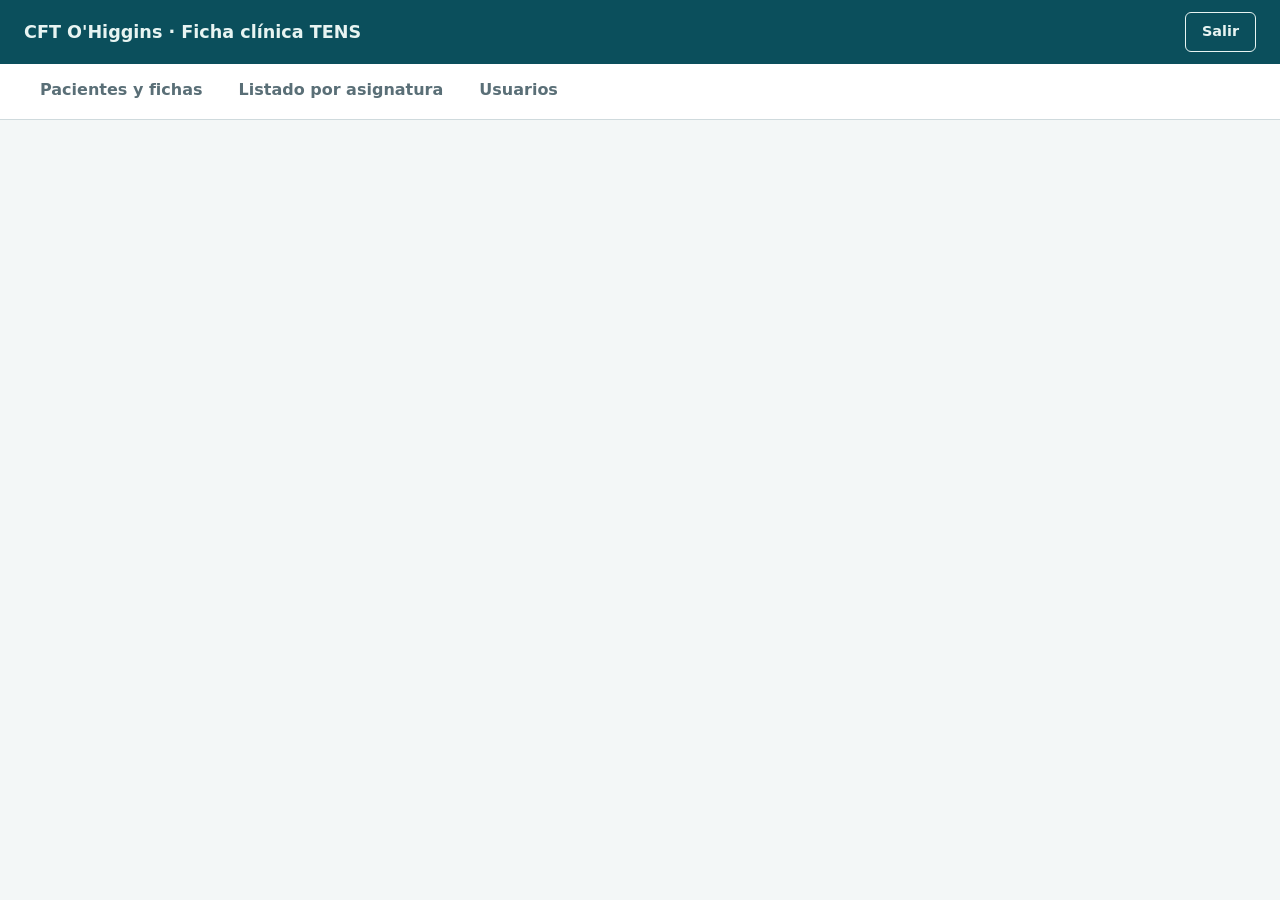
<file: Archivos/ficha-tens/index.html>
<!DOCTYPE html>
<html lang="es">
<head>
    <meta charset="UTF-8">
    <meta name="viewport" content="width=device-width, initial-scale=1.0">
    <title>Iniciar sesión | Ficha médica TENS · CFT O'Higgins</title>
    <link rel="preconnect" href="https://fonts.googleapis.com">
    <link rel="preconnect" href="https://fonts.gstatic.com" crossorigin>
    <link href="https://fonts.googleapis.com/css2?family=Bricolage+Grotesque:wght@600;700&family=Public+Sans:wght@400;500;600&display=swap" rel="stylesheet">
    <link rel="stylesheet" href="style.css">
</head>
<body>
    <main class="login">
        <aside class="brand" aria-hidden="true">
            <div class="brand__top">
                <svg class="brand__cross" viewBox="0 0 24 24" width="28" height="28"><path d="M9 2h6v7h7v6h-7v7H9v-7H2V9h7z" fill="currentColor"/></svg>
                <span>CFT O'Higgins</span>
            </div>
            <div class="brand__body">
                <h2>Tu salud al día, antes de entrar a práctica.</h2>
                <p>Ficha médica de estudiantes de Técnico en Enfermería de Nivel Superior.</p>
            </div>
            <svg class="ecg" viewBox="0 0 600 80" preserveAspectRatio="none">
                <polyline points="0,40 120,40 140,40 155,12 172,68 188,40 260,40 280,40 295,20 310,58 325,40 600,40"/>
            </svg>
        </aside>

        <section class="panel">
            <form id="loginForm" class="form" novalidate>
                <h1>Iniciar sesión</h1>
                <p class="form__lead">Ingresa con tu correo y tu contraseña para ver o actualizar tu ficha médica.</p>

                <div class="field">
                    <label for="email">Correo institucional</label>
                    <input id="email" name="email" type="email" autocomplete="username" placeholder="nombre@tens.cftohiggins.cl" required>
                    <p class="field__error" id="emailError" role="alert"></p>
                </div>

                <div class="field">
                    <label for="password">Contraseña</label>
                    <div class="field__pass">
                        <input id="password" name="password" type="password" autocomplete="current-password" required>
                        <button type="button" id="togglePass" aria-label="Mostrar contraseña" aria-pressed="false">Mostrar</button>
                    </div>
                    <p class="field__error" id="passError" role="alert"></p>
                </div>

                <div class="form__row">
                    <label class="check"><input type="checkbox" id="remember"> Recordar mi correo</label>
                    <a href="#" id="forgot">¿Olvidaste tu contraseña?</a>
                </div>

                <p class="form__status" id="status" role="status" aria-live="polite"></p>

                <button type="submit" class="btn">Entrar a mi ficha</button>

                <p class="form__note">Tus datos de salud son confidenciales y solo los ve el equipo autorizado de la carrera.</p>
            </form>
        </section>
    </main>
    <script src="api.js"></script>
    <script src="script.js"></script>
</body>
</html>
</file>
<file: Archivos/ficha-tens/style.css>
:root {
    --ink: #12303a;
    --muted: #5a6f77;
    --line: #cfdadd;
    --bg: #f3f7f7;
    --surface: #ffffff;
    --brand: #0b4f5c;
    --brand-dark: #073a44;
    --pulse: #3ddc97;
    --danger: #b3261e;
    --font-head: "Bricolage Grotesque", "Segoe UI", system-ui, sans-serif;
    --font-body: "Public Sans", "Segoe UI", system-ui, sans-serif;
}

* { box-sizing: border-box; margin: 0; padding: 0; }

html, body { height: 100%; }

body {
    font-family: var(--font-body);
    color: var(--ink);
    background: var(--bg);
    line-height: 1.5;
}

.login {
    min-height: 100%;
    display: grid;
    grid-template-columns: minmax(320px, 5fr) 6fr;
}

/* Panel institucional */
.brand {
    background: var(--brand);
    color: #e8f4f2;
    padding: 2.5rem 3rem;
    display: flex;
    flex-direction: column;
    justify-content: space-between;
    gap: 2rem;
    overflow: hidden;
}

.brand__top {
    display: flex;
    align-items: center;
    gap: .75rem;
    font-family: var(--font-head);
    font-weight: 600;
    font-size: 1.25rem;
}

.brand__cross { color: var(--pulse); }

.brand__body h2 {
    font-family: var(--font-head);
    font-weight: 700;
    font-size: clamp(1.9rem, 3.2vw, 2.8rem);
    line-height: 1.1;
    max-width: 16ch;
    margin-bottom: 1rem;
}

.brand__body p {
    max-width: 36ch;
    color: #b9d4d4;
}

/* Línea de electrocardiograma: único momento animado */
.ecg { width: 100%; height: 80px; }

.ecg polyline {
    fill: none;
    stroke: var(--pulse);
    stroke-width: 2.5;
    stroke-linejoin: round;
    stroke-linecap: round;
    vector-effect: non-scaling-stroke;
    stroke-dasharray: 1200;
    stroke-dashoffset: 1200;
    animation: draw 2.4s ease-out .3s forwards;
}

@keyframes draw { to { stroke-dashoffset: 0; } }

/* Formulario */
.panel {
    display: grid;
    place-items: center;
    padding: 2rem 1.5rem;
}

.form {
    width: 100%;
    max-width: 26rem;
    background: var(--surface);
    border: 1px solid var(--line);
    border-radius: 10px;
    padding: 2.5rem 2rem;
}

.form h1 {
    font-family: var(--font-head);
    font-size: 1.9rem;
    line-height: 1.15;
    margin-bottom: .5rem;
}

.form__lead { color: var(--muted); margin-bottom: 1.75rem; }

.field { margin-bottom: 1.25rem; }

.field label { display: block; font-weight: 600; margin-bottom: .35rem; }

input[type="text"],
input[type="email"],
input[type="password"] {
    width: 100%;
    font: inherit;
    padding: .7rem .85rem;
    border: 1.5px solid var(--line);
    border-radius: 6px;
    background: #fff;
    color: var(--ink);
}

input:focus-visible,
button:focus-visible,
a:focus-visible {
    outline: 3px solid #7cc4cf;
    outline-offset: 2px;
}

.field.invalid input { border-color: var(--danger); }

.field__error { color: var(--danger); font-size: .875rem; min-height: 1.25rem; margin-top: .3rem; }

.field__pass { position: relative; }
.field__pass input { padding-right: 5.5rem; }

#togglePass {
    position: absolute;
    right: .4rem;
    top: 50%;
    transform: translateY(-50%);
    background: none;
    border: 0;
    color: var(--brand);
    font: inherit;
    font-weight: 600;
    font-size: .875rem;
    padding: .35rem .6rem;
    cursor: pointer;
    border-radius: 4px;
}

.form__row {
    display: flex;
    justify-content: space-between;
    align-items: center;
    flex-wrap: wrap;
    gap: .5rem;
    font-size: .9rem;
    margin-bottom: 1rem;
}

.check { display: flex; align-items: center; gap: .5rem; cursor: pointer; }
.check input { width: 1.05rem; height: 1.05rem; accent-color: var(--brand); }

.form__row a { color: var(--brand); font-weight: 500; }

.form__status { min-height: 1.5rem; font-size: .9rem; margin-bottom: .5rem; }
.form__status.error { color: var(--danger); }
.form__status.ok { color: var(--brand); font-weight: 600; }

.btn {
    width: 100%;
    font: inherit;
    font-weight: 600;
    padding: .85rem 1rem;
    border: 0;
    border-radius: 6px;
    background: var(--brand);
    color: #fff;
    cursor: pointer;
    transition: background .15s;
}

.btn:hover { background: var(--brand-dark); }
.btn:disabled { opacity: .6; cursor: progress; }

.form__note {
    margin-top: 1.5rem;
    padding-top: 1rem;
    border-top: 1px solid var(--line);
    font-size: .8rem;
    color: var(--muted);
}

/* Móvil */
@media (max-width: 800px) {
    .login { grid-template-columns: 1fr; grid-template-rows: auto 1fr; }
    .brand { padding: 1.5rem; gap: 1rem; }
    .brand__body p, .ecg { display: none; }
    .brand__body h2 { font-size: 1.5rem; max-width: none; margin: 0; }
    .form { padding: 1.75rem 1.25rem; }
}

@media (prefers-reduced-motion: reduce) {
    .ecg polyline { animation: none; stroke-dashoffset: 0; }
    .btn { transition: none; }
}
</file>
<file: Archivos/ficha-tens/panel.css>
body.app { display: block; }
.top { display: flex; align-items: center; gap: .75rem; padding: .75rem 1.5rem; background: var(--brand); color: #e8f4f2; flex-wrap: wrap; }
.top__name { font-family: var(--font-head); font-size: 1.1rem; margin-right: auto; }
.btn.sm { width: auto; padding: .5rem 1rem; font-size: .9rem; }
.btn.ghost { background: transparent; color: inherit; border: 1.5px solid currentColor; }
.top .btn:not(.ghost) { background: var(--pulse); color: var(--brand-dark); }
.tabs { display: flex; gap: .25rem; padding: 0 1.5rem; background: var(--surface); border-bottom: 1px solid var(--line); }
.tabs button { font: inherit; font-weight: 600; background: none; border: 0; padding: .9rem 1rem; cursor: pointer; color: var(--muted); border-bottom: 3px solid transparent; }
.tabs button[aria-selected="true"] { color: var(--brand); border-bottom-color: var(--brand); }
#main { max-width: 64rem; margin: 0 auto; padding: 1.75rem 1.5rem; }
.bar { display: flex; justify-content: space-between; align-items: center; gap: 1rem; margin-bottom: 1.25rem; }
.bar h1 { font-family: var(--font-head); font-size: 1.6rem; }
.wrap { overflow-x: auto; background: var(--surface); border: 1px solid var(--line); border-radius: 8px; }
table { width: 100%; border-collapse: collapse; }
th, td { text-align: left; padding: .75rem 1rem; border-bottom: 1px solid var(--line); }
th { font-size: .875rem; color: var(--muted); }
tr:last-child td { border-bottom: 0; }
td.acts { text-align: right; white-space: nowrap; }
.link { font: inherit; background: none; border: 0; color: var(--brand); font-weight: 600; cursor: pointer; padding: .25rem .5rem; }
.link.danger { color: var(--danger); }
.muted { color: var(--muted); font-size: .9rem; }
dialog { border: 0; border-radius: 10px; padding: 0; width: min(34rem, 94vw); max-height: 90vh; box-shadow: 0 10px 40px rgba(7, 58, 68, .3); }
dialog::backdrop { background: rgba(7, 58, 68, .5); }
.dform { padding: 1.5rem; display: grid; gap: .9rem; }
.dform h2 { font-family: var(--font-head); }
.dform label { display: grid; gap: .3rem; font-weight: 600; font-size: .95rem; }
.dform input:not([type="checkbox"]), .dform select, .dform textarea { font: inherit; font-weight: 400; padding: .6rem .75rem; border: 1.5px solid var(--line); border-radius: 6px; width: 100%; }
.dform .acts { display: flex; justify-content: flex-end; gap: .5rem; }
.dform .btn { width: auto; padding: .6rem 1.2rem; }
.dform .btn.ghost { color: var(--brand); }
.err { color: var(--danger); font-size: .9rem; min-height: 1.2rem; }
dl { display: grid; gap: .25rem; }
dt { font-weight: 600; font-size: .85rem; color: var(--muted); margin-top: .5rem; }
dd { white-space: pre-wrap; }
.prow { display: grid; gap: .25rem; padding: .75rem 0; border-bottom: 1px solid var(--line); }
.prow .check { font-weight: 400; }
.dform h3 { font-size: 1rem; margin-top: .5rem; }

/* ---- Búsqueda, estados y ficha clínica ---- */
.filters { display: flex; gap: .75rem; flex-wrap: wrap; margin-bottom: 1rem; }
.filters input, .filters select { font: inherit; padding: .6rem .8rem; border: 1.5px solid var(--line); border-radius: 6px; background: #fff; }
.filters input { flex: 1; min-width: 14rem; }
.badge { display: inline-block; padding: .1rem .6rem; border-radius: 99px; font-size: .8rem; font-weight: 600; text-transform: capitalize; }
.badge.abierta { background: #dff5e9; color: #0b6b3a; }
.badge.archivada { background: #e6e9ea; color: #44545a; }
#main h3, #fv h3 { font-family: var(--font-head); margin: 1.5rem 0 .6rem; }
#fv { position: fixed; inset: 0; background: var(--bg); overflow: auto; z-index: 20; }
.fv-top { display: flex; align-items: center; gap: .75rem; flex-wrap: wrap; padding: .9rem 1.5rem; background: var(--surface); border-bottom: 1px solid var(--line); position: sticky; top: 0; z-index: 2; }
.fv-top > div { margin-right: auto; }
.fv-top h2 { font-family: var(--font-head); font-size: 1.3rem; }
.ftabs { position: sticky; top: 4.2rem; z-index: 1; overflow-x: auto; }
.fv-body { max-width: 80rem; margin: 0 auto; padding: 1rem 1.5rem 4rem; }
.pane { display: none; }
.pane.on { display: block; }
.note { background: #fff4d6; padding: .6rem 1.5rem; font-size: .9rem; }
.grid { display: grid; grid-template-columns: repeat(auto-fill, minmax(15rem, 1fr)); gap: .9rem 1.2rem; }
.grid label, .full { display: grid; gap: .3rem; font-weight: 600; font-size: .9rem; align-content: start; }
.grid label.full, label.full { grid-column: 1 / -1; }
#fv input:not([type=checkbox]), #fv select, #fv textarea { font: inherit; font-weight: 400; padding: .5rem .6rem; border: 1.5px solid var(--line); border-radius: 6px; width: 100%; background: #fff; color: var(--ink); }
#fv input:disabled, #fv select:disabled, #fv textarea:disabled { background: #f0f4f4; color: var(--ink); opacity: 1; }
#fv input.bad, #fv select.bad { border-color: var(--danger); background: #fdeceb; }
.calc { display: block; min-height: 2.2rem; padding: .5rem .6rem; background: #e9eff0; border-radius: 6px; font-weight: 600; }
.serie input:not([type=checkbox]), .serie select, .serie textarea { min-width: 6.5rem; }
.serie td { vertical-align: top; padding: .4rem; }
.serie textarea { min-width: 14rem; }
.serie tfoot td { font-weight: 600; background: #e9eff0; }
.checks { display: grid; grid-template-columns: repeat(auto-fill, minmax(18rem, 1fr)); gap: .4rem 1rem; margin-bottom: 1rem; }
.check { display: flex; gap: .5rem; align-items: center; font-weight: 400; }
.cm { background: var(--surface); border: 1px solid var(--line); border-radius: 8px; padding: .7rem 1rem; margin-bottom: .6rem; }
.cm p { white-space: pre-wrap; margin-top: .3rem; }
#fvs.bad { color: var(--danger); font-weight: 600; }

/* ---- Impresión / PDF ---- */
@media print {
    .top, .tabs, #dlg, .btn, .link, button { display: none !important; }
    body { background: #fff; }
    body.fv-open #main { display: none; }
    #fv { position: static; overflow: visible; background: #fff; }
    .fv-top { position: static; border: 0; padding: 0 0 .5rem; }
    .pane { display: block !important; break-inside: auto; }
    .pane:not(:first-child) { break-before: page; }
    .wrap { overflow: visible; }
    table { font-size: 9pt; }
    #fv input, #fv select, #fv textarea { border: 0 !important; padding: 0; appearance: none; background: none !important; resize: none; }
    #fv input.bad { color: var(--danger); font-weight: 700; }
}
</file>
